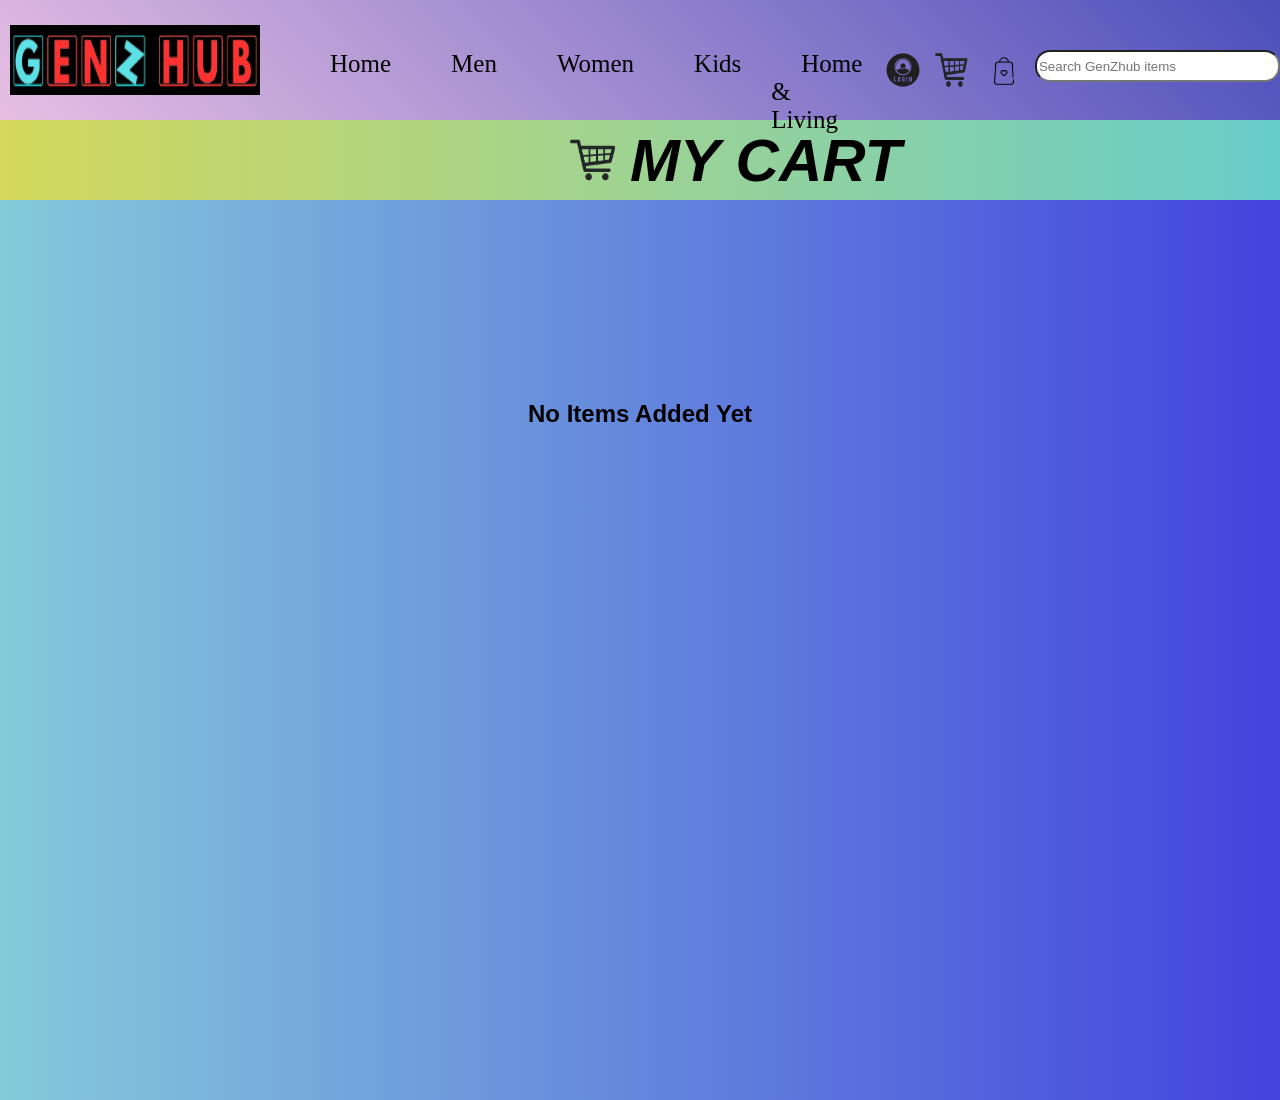
<file: my_cart.html>
<!DOCTYPE html>
<html lang="en">

<head>
    <meta charset="UTF-8">
    <meta name="viewport" content="width=device-width, initial-scale=1.0">
    <title>cart</title>
    <link rel="stylesheet" href="my-cart.css">
</head>

<body>
    <header id="id1">
        <div id="navbar2">
            <a href="GenZhub.html"><img id="logo" src="5.png"></a>
            <nav>
                <ul id="menu1">
                    <li><a class="home" href="index.html">Home</a></li>
                    <li><a class="home" href="men.html">Men</a></li>
                    <li><a class="home" href="women.html">Women</a></li>
                    <li><a class="home" href="kids.html">Kids</a></li>
                    <li><a class="home" href="home&living.html">Home & Living</a></li>
                </ul>
            </nav>
            <nav>
                <ul id="navbar3">
                    <li><a href="http://localhost/new/">
                            <img src="1.png" width="50">
                        </a></li>
                        <li><a href="my_cart.html">
                            <img src="2.png" width="50" height="50">
                        </a></li>
                    <li><a href="wishlist.html">
                            <img src="3.png" width="52">
                        </a></li>
                </ul>
            </nav>
            <input type="text" id="i1" placeholder="Search GenZhub items">
            <button id="b1">Search</button>
        </div>
    </header>
    <main>
        <div id="heading">
            <img id="cart1" src="2.png" >
            <h1><i>My Cart</i></h1>
        </div>
        <div id="heading2">
            <h2>No Items Added Yet</h2>
        </div>
    </main>
</body>

</html>
</file>
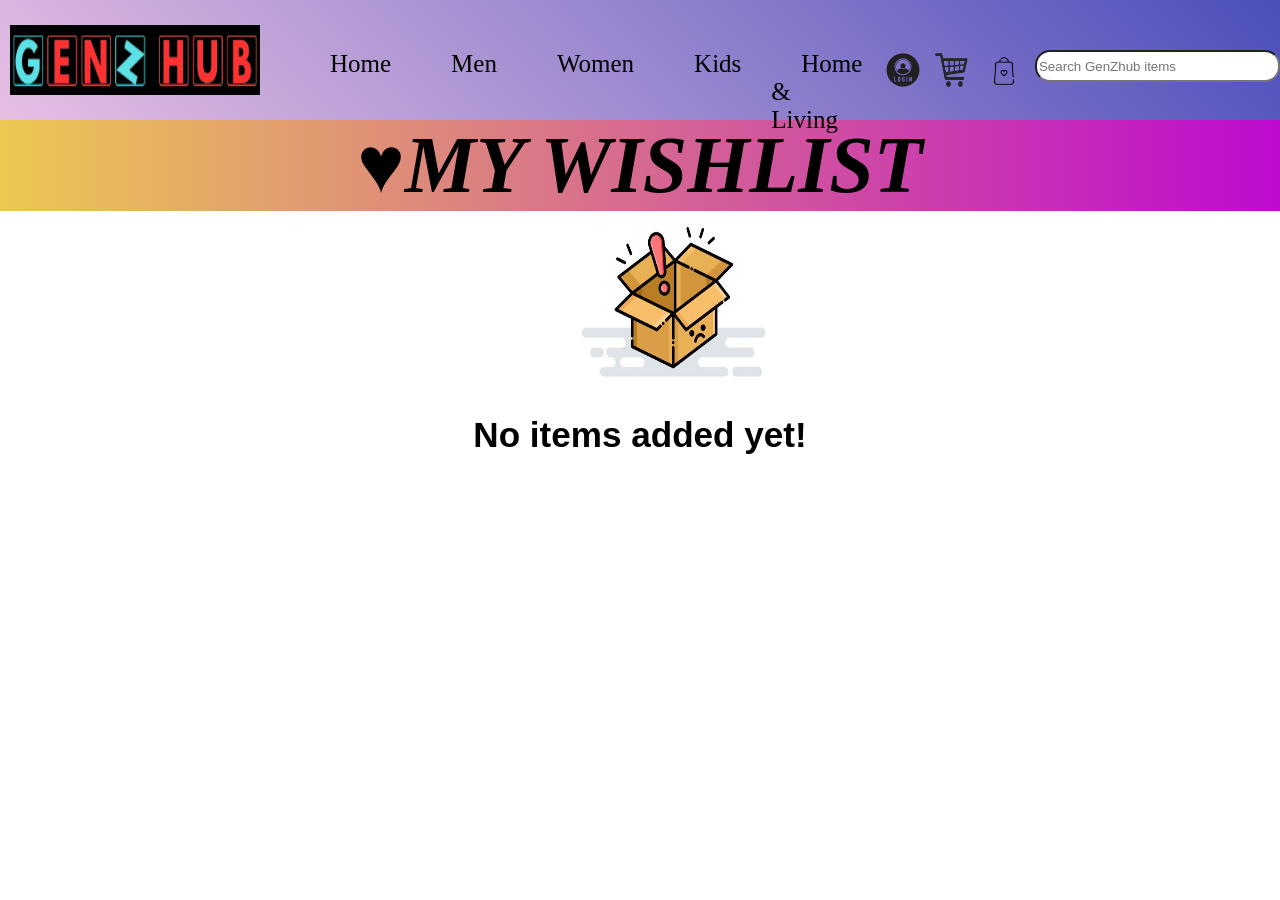
<file: wishlist.html>
<!DOCTYPE html>
<html lang="en">

<head>
    <meta charset="UTF-8">
    <meta name="viewport" content="width=device-width, initial-scale=1.0">
    <title>My Wishlist</title>
    <link rel="stylesheet" href="wishlist.css">
</head>

<body>
    <header id="id1">
        <div id="navbar2">
            <a href="GenZhub.html"><img id="logo" src="5.png"></a>
            <nav>
                <ul id="menu1">
                    <li><a class="home" href="index.html">Home</a></li>
                    <li><a class="home" href="men.html">Men</a></li>
                    <li><a class="home" href="women.html">Women</a></li>
                    <li><a class="home" href="kids.html">Kids</a></li>
                    <li><a class="home" href="home&living.html">Home & Living</a></li>
                </ul>
            </nav>
            <nav>
                <ul id="navbar3">
                    <li><a href="http://localhost/new/">
                            <img src="1.png" width="50">
                        </a></li>
                        <li><a href="my_cart.html">
                            <img src="2.png" width="50" height="50">
                        </a></li>
                    <li><a href="wishlist.html">
                            <img src="3.png" width="52">
                        </a></li>
                </ul>
            </nav>
            <input type="text" id="i1" placeholder="Search GenZhub items">
            <button id="b1">Search</button>
        </div>

    </header>
    <main>
        <div id="heading">
            <h1>&#9829;My Wishlist</h1>
        </div>
        <div>
            <img id="item" src="7.jpg" >
        </div>
        <div id="item2">
            <h3>No items added yet!</h3>
        </div>
    </main>
</body>

</html>
</file>
<file: my-cart.css>
*{
    margin: 0;
}
#id1{
    width: 100%;
}
#navbar2{
    background-image: linear-gradient(45deg,rgb(231, 191, 227),rgb(75, 79, 187));
    height: 120px;
    display: flex;
    width: 100%;
    justify-content: flex-start;
}
#logo{
    height: 70px;
    width: 250px;
    margin-top: 25px;
    margin-left: 10px;
}
.home{
    text-decoration: none;
    color: black;
    font-size: 25px;
    padding: 30px;
}
#navbar3{
    margin-top: 35px;
    display: flex;
    padding: 10px;
    text-decoration: none;
    color: black;
    padding-right: 5px;
    font-size: 20px;
}
#i1{
    height: 26px;
    margin-top: 50px;
    padding-right: 70px;
    border-radius: 15px;
}
#b1{
    color: rgb(215, 212, 212);
    background-color: rgb(2, 8, 14);
    height: 30px;
    margin-top: 50px ;
    border-radius: 15px;
}
#menu1{
    display: flex;
    margin-top: 50px;
}
ul{
    list-style-type:none;
}
#heading{
    height: 80px;
    background-image: linear-gradient(90deg,rgb(212, 216, 91),rgb(103, 205, 202));
    font-size: 30px;
    display: flex;
    text-align: center;
    align-items: center;
    padding-left: 560px;
    text-transform: uppercase;
    font-family: 'Lucida Sans', 'Lucida Sans Regular', 'Lucida Grande', 'Lucida Sans Unicode', Geneva, Verdana, sans-serif;
}
#cart1{
    height: 60px;
    width: 70px;
}
#heading2{
    text-align: center;
    width: 100%;
    height: 700px;
    background-image: linear-gradient(90deg,rgb(133, 202, 219),rgb(67, 67, 222));
    padding-top: 200px;
    font-family: 'Segoe UI', Tahoma, Geneva, Verdana, sans-serif;
}
</file>
<file: wishlist.css>
*{
    margin: 0;
}
#id1{
    width: 100%;
}
#navbar2{
    background-image: linear-gradient(45deg,rgb(231, 191, 227),rgb(75, 79, 187));
    height: 120px;
    display: flex;
    width: 100%;
    justify-content: flex-start;
}
#logo{
    height: 70px;
    width: 250px;
    margin-top: 25px;
    margin-left: 10px;
}
.home{
    text-decoration: none;
    color: black;
    font-size: 25px;
    padding: 30px;
}
#navbar3{
    margin-top: 35px;
    display: flex;
    padding: 10px;
    text-decoration: none;
    color: black;
    padding-right: 5px;
    font-size: 20px;
}
#i1{
    height: 26px;
    margin-top: 50px;
    padding-right: 70px;
    border-radius: 15px;
}
#b1{
    color: rgb(215, 212, 212);
    background-color: rgb(2, 8, 14);
    height: 30px;
    margin-top: 50px ;
    border-radius: 15px;
}
#menu1{
    display: flex;
    margin-top: 50px;
}
ul{
    list-style-type:none;
}
#heading{
    background-image: linear-gradient(90deg,rgb(236, 200, 82),rgb(191, 10, 207));
    color: black;
    text-align: center;
    font-size: 40px;
    font-style: oblique;
    text-transform: uppercase;
}
#item{
    margin-left: 45%;
    height: 200px;
    width: 200px;
}
#item2{
    font-size: 30px;
    text-align: center;
    font-family: 'Trebuchet MS', 'Lucida Sans Unicode', 'Lucida Grande', 'Lucida Sans', Arial, sans-serif;
}
</file>
